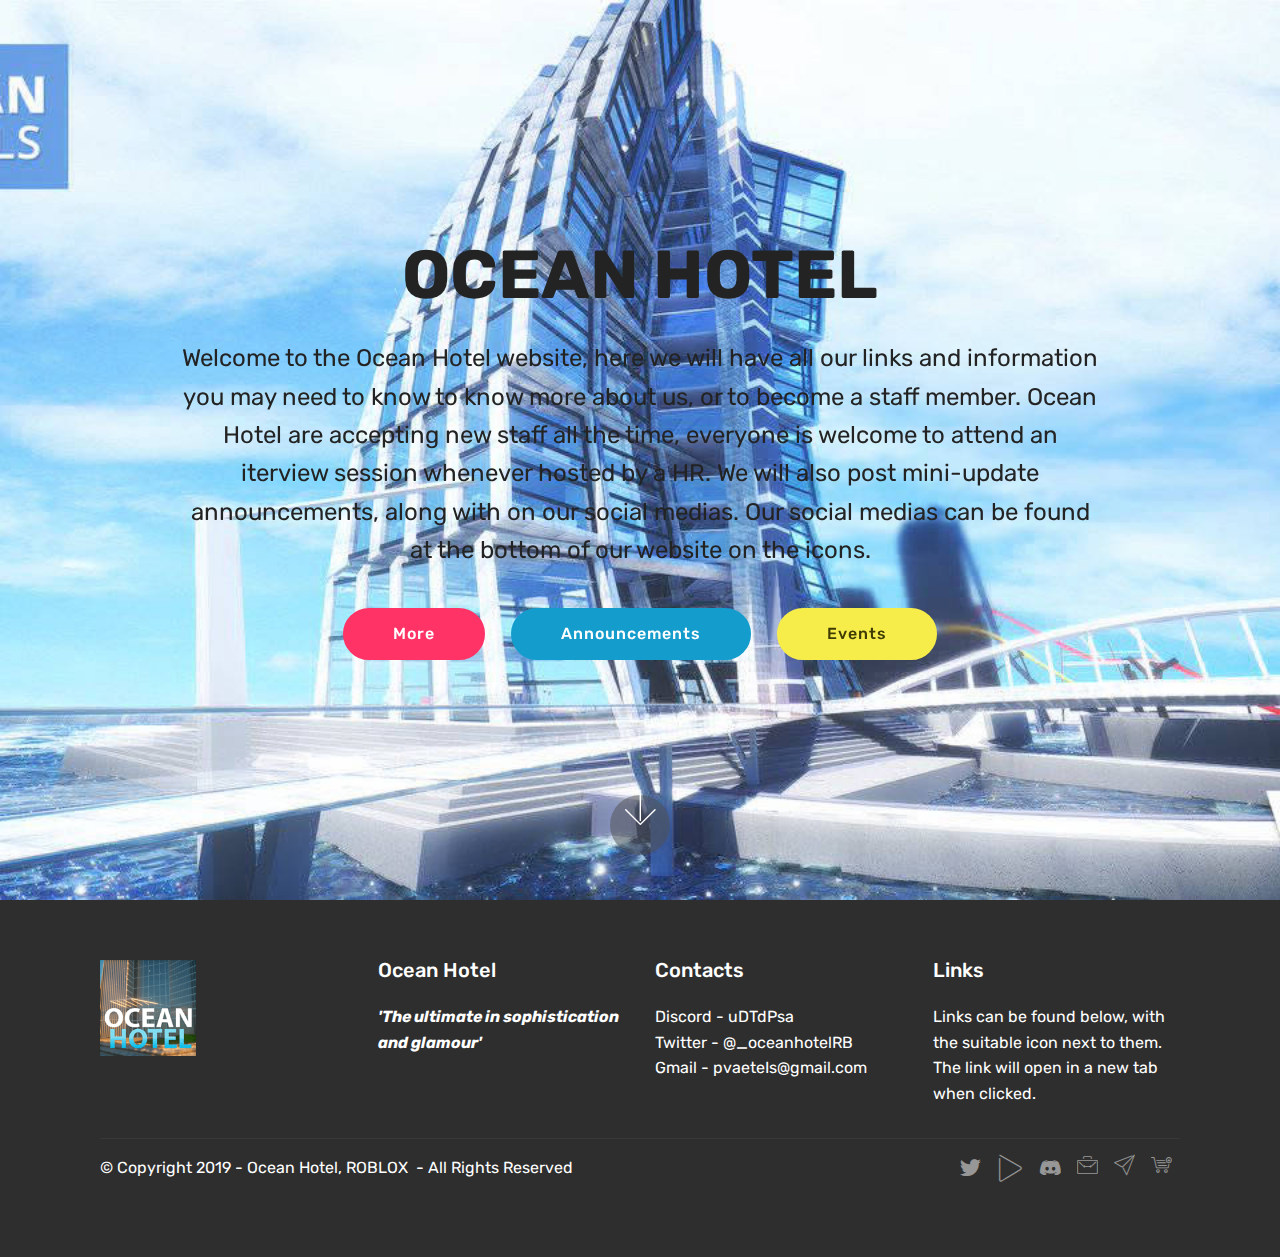
<file: index.html>
<!DOCTYPE html>
<html >
<head>
  <!-- Site made with Mobirise Website Builder v4.9.3, https://mobirise.com -->
  <meta charset="UTF-8">
  <meta http-equiv="X-UA-Compatible" content="IE=edge">
  <meta name="generator" content="Mobirise v4.9.3, mobirise.com">
  <meta name="viewport" content="width=device-width, initial-scale=1, minimum-scale=1">
  <link rel="shortcut icon" href="assets/images/logo4.png" type="image/x-icon">
  <meta name="description" content="">
  <title>Home</title>
  <link rel="stylesheet" href="assets/web/assets/mobirise-icons/mobirise-icons.css">
  <link rel="stylesheet" href="assets/tether/tether.min.css">
  <link rel="stylesheet" href="assets/bootstrap/css/bootstrap.min.css">
  <link rel="stylesheet" href="assets/bootstrap/css/bootstrap-grid.min.css">
  <link rel="stylesheet" href="assets/bootstrap/css/bootstrap-reboot.min.css">
  <link rel="stylesheet" href="assets/socicon/css/styles.css">
  <link rel="stylesheet" href="assets/theme/css/style.css">
  <link rel="stylesheet" href="assets/mobirise/css/mbr-additional.css" type="text/css">
  
  
  
</head>
<body>
  <section class="cid-qTkA127IK8 mbr-fullscreen mbr-parallax-background" id="header2-1">

    

    

    <div class="container align-center">
        <div class="row justify-content-md-center">
            <div class="mbr-white col-md-10">
                <h1 class="mbr-section-title mbr-bold pb-3 mbr-fonts-style display-1">
                    OCEAN HOTEL</h1>
                
                <p class="mbr-text pb-3 mbr-fonts-style display-5">
                    Welcome to the Ocean Hotel website, here we will have all our links and information you may need to know to know more about us, or to become a staff member. Ocean Hotel are accepting new staff all the time, everyone is welcome to attend an iterview session whenever hosted by a HR. We will also post mini-update announcements, along with on our social medias. Our social medias can be found at the bottom of our website on the icons.</p>
                <div class="mbr-section-btn"><a class="btn btn-md btn-secondary display-4" href="#bottom">More</a>
                    <a class="btn btn-md btn-primary display-4" href="https://oceanhotel.github.io/oceanhotelrblx/announcements.html">Announcements</a> <a class="btn btn-md btn-success display-4" href="https://oceanhotel.github.io/oceanhotelrblx/announcements.html">Events</a></div>
            </div>
        </div>
    </div>
    <div class="mbr-arrow hidden-sm-down" aria-hidden="true">
        <a href="#next">
            <i class="mbri-down mbr-iconfont"></i>
        </a>
    </div>
</section>

<section class="engine"><a href="https://mobirise.info/t">free amp template</a></section><section class="cid-qTkAaeaxX5" id="footer1-2">

    

    

    <div class="container">
        <div class="media-container-row content text-white">
            <div class="col-12 col-md-3">
                <div class="media-wrap">
                    <a href="https://www.roblox.com/groups/3980686/Ocean-Hotels#!/about" target="_blank">
                        <img src="assets/images/ocean-150x150.png" alt="Mobirise" title="">
                    </a>
                </div>
            </div>
            <div class="col-12 col-md-3 mbr-fonts-style display-7">
                <h5 class="pb-3">
                    Ocean Hotel</h5>
                <p class="mbr-text"><em><strong>'The ultimate in sophistication and glamour'</strong></em></p>
            </div>
            <div class="col-12 col-md-3 mbr-fonts-style display-7">
                <h5 class="pb-3">
                    Contacts
                </h5>
                <p class="mbr-text">Discord - uDTdPsa<br>Twitter - @_oceanhotelRB<br>Gmail - pvaeteIs@gmail.com</p>
            </div>
            <div class="col-12 col-md-3 mbr-fonts-style display-7">
                <h5 class="pb-3">
                    Links
                </h5>
                <p class="mbr-text">Links can be found below, with the suitable icon next to them. The link will open in a new tab when clicked.</p>
            </div>
        </div>
        <div class="footer-lower">
            <div class="media-container-row">
                <div class="col-sm-12">
                    <hr>
                </div>
            </div>
            <div class="media-container-row mbr-white">
                <div class="col-sm-6 copyright">
                    <p class="mbr-text mbr-fonts-style display-7">
                        © Copyright 2019 - Ocean Hotel, ROBLOX &nbsp;- All Rights Reserved
                    </p>
                </div>
                <div class="col-md-6">
                    <div class="social-list align-right">
                        <div class="soc-item">
                            <a href="https://twitter.com/mobirise" target="_blank">
                                <span class="socicon-twitter socicon mbr-iconfont mbr-iconfont-social"></span>
                            </a>
                        </div>
                        <div class="soc-item">
                            <a href="https://www.roblox.com/games/1573289675/Ocean-Hotel" target="_blank">
                                <span class="mbr-iconfont mbr-iconfont-social mbri-play" style="font-size: 27px;"></span>
                            </a>
                        </div>
                        <div class="soc-item">
                            <a href="https://discordapp.com/invite/uDTdPsa" target="_blank">
                                <span class="mbr-iconfont mbr-iconfont-social socicon-discord socicon"></span>
                            </a>
                        </div>
                        <div class="soc-item">
                            
                                <a href="https://www.roblox.com/games/1758242750/Interview-Center" target="_blank"><span class="mbr-iconfont mbr-iconfont-social mbri-briefcase"></span></a>
                            
                        </div>
                        <div class="soc-item">
                            <a href="https://hastebin.com/itusuzifis.coffeescript" target="_blank">
                                <span class="mbr-iconfont mbr-iconfont-social mbri-paper-plane"></span>
                            </a>
                        </div>
                        <div class="soc-item">
                            <a href="https://www.roblox.com/groups/3980686/Ocean-Hotels#!/store" target="_blank">
                                <span class="mbr-iconfont mbr-iconfont-social mbri-cart-add"></span>
                            </a>
                        </div>
                    </div>
                </div>
            </div>
        </div>
    </div>
</section>


  <script src="assets/web/assets/jquery/jquery.min.js"></script>
  <script src="assets/popper/popper.min.js"></script>
  <script src="assets/tether/tether.min.js"></script>
  <script src="assets/bootstrap/js/bootstrap.min.js"></script>
  <script src="assets/smoothscroll/smooth-scroll.js"></script>
  <script src="assets/parallax/jarallax.min.js"></script>
  <script src="assets/theme/js/script.js"></script>
  
  
</body>
</html>
</file>
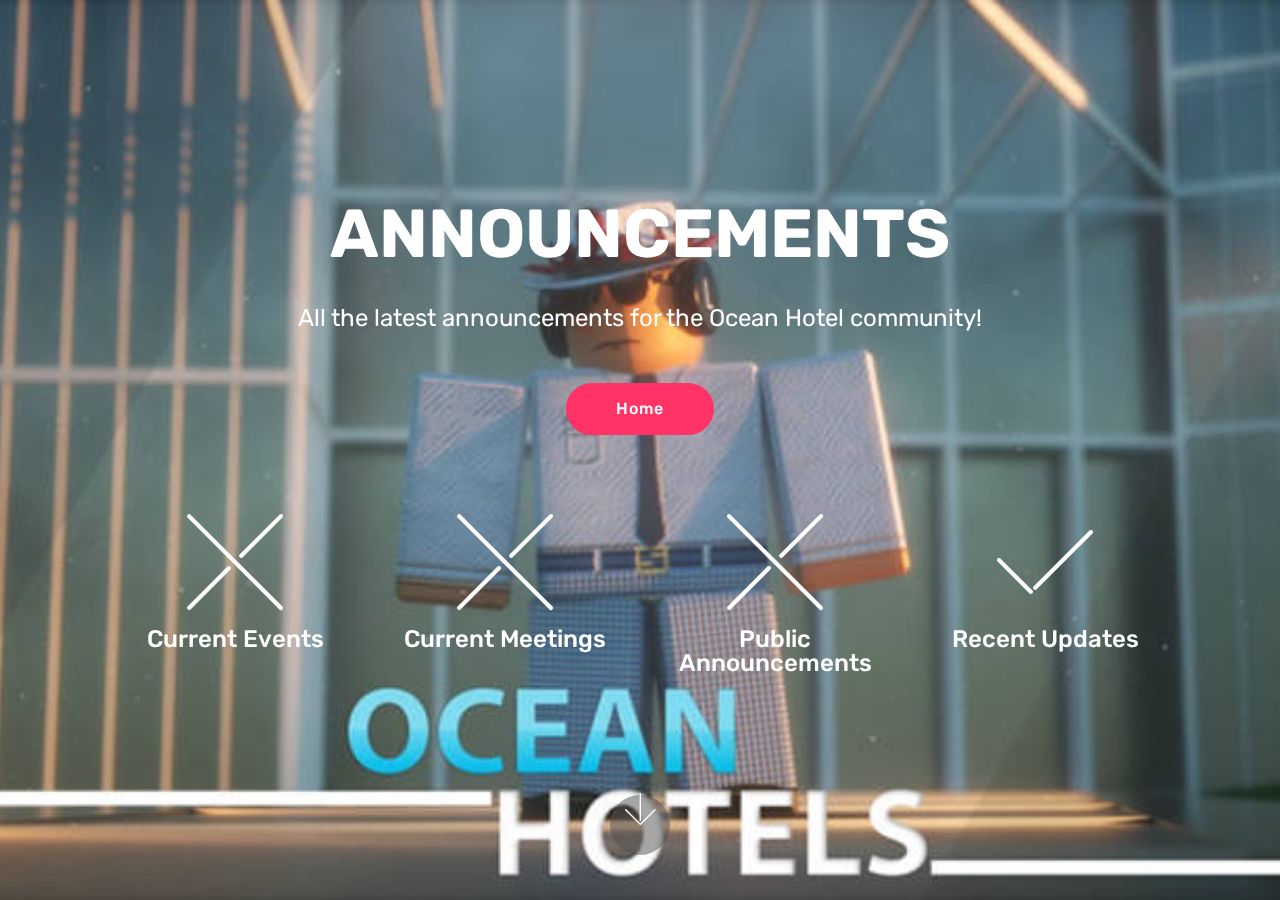
<file: announcements.html>
<!DOCTYPE html>
<html >
<head>
  <!-- Site made with Mobirise Website Builder v4.9.3, https://mobirise.com -->
  <meta charset="UTF-8">
  <meta http-equiv="X-UA-Compatible" content="IE=edge">
  <meta name="generator" content="Mobirise v4.9.3, mobirise.com">
  <meta name="viewport" content="width=device-width, initial-scale=1, minimum-scale=1">
  <link rel="shortcut icon" href="assets/images/logo4.png" type="image/x-icon">
  <meta name="description" content="Up-to-date">
  <title>Announcements</title>
  <link rel="stylesheet" href="assets/web/assets/mobirise-icons/mobirise-icons.css">
  <link rel="stylesheet" href="assets/tether/tether.min.css">
  <link rel="stylesheet" href="assets/bootstrap/css/bootstrap.min.css">
  <link rel="stylesheet" href="assets/bootstrap/css/bootstrap-grid.min.css">
  <link rel="stylesheet" href="assets/bootstrap/css/bootstrap-reboot.min.css">
  <link rel="stylesheet" href="assets/theme/css/style.css">
  <link rel="stylesheet" href="assets/mobirise/css/mbr-additional.css" type="text/css">
  
  
  
</head>
<body>
  <section class="header12 cid-riBXsZsXpQ mbr-fullscreen mbr-parallax-background" id="header12-3">

    

    <div class="mbr-overlay" style="opacity: 0; background-color: rgb(35, 35, 35);">
    </div>

    <div class="container  ">
            <div class="media-container">
                <div class="col-md-12 align-center">
                    <h1 class="mbr-section-title pb-3 mbr-white mbr-bold mbr-fonts-style display-1">
                        ANNOUNCEMENTS</h1>
                    <p class="mbr-text pb-3 mbr-white mbr-fonts-style display-5">
                        All the latest announcements for the Ocean Hotel community!</p>
                    <div class="mbr-section-btn align-center py-2"><a class="btn btn-md btn-secondary display-4" href="index.html">Home</a></div>

                    <div class="icons-media-container mbr-white">
                        <div class="card col-12 col-md-6 col-lg-3">
                            <div class="icon-block">
                            <a href="https://twitter.com/_oceanhotelrb">
                                <span class="mbr-iconfont mbri-close"></span>
                            </a>
                            </div>
                            <h5 class="mbr-fonts-style display-5">
                                Current Events</h5>
                        </div>

                        <div class="card col-12 col-md-6 col-lg-3">
                            <div class="icon-block">
                                <a href="https://twitter.com/_oceanhotelrb">
                                    <span class="mbr-iconfont mbri-close"></span>
                                </a>
                            </div>
                            <h5 class="mbr-fonts-style display-5">
                                Current Meetings</h5>
                        </div>

                        <div class="card col-12 col-md-6 col-lg-3">
                            <div class="icon-block">
                                <a href="https://twitter.com/_oceanhotelrb">
                                    <span class="mbr-iconfont mbri-close"></span>
                                </a>
                            </div>
                            <h5 class="mbr-fonts-style display-5">
                                Public Announcements</h5>
                        </div>

                        <div class="card col-12 col-md-6 col-lg-3">
                            <div class="icon-block">
                                <a href="https://twitter.com/415codite/status/1079870474312548352">
                                    <span class="mbr-iconfont mbri-success"></span>
                                </a>
                            </div>
                            <h5 class="mbr-fonts-style display-5">Recent Updates</h5>
                        </div>
                    </div>
                </div>
            </div>
    </div>

    <div class="mbr-arrow hidden-sm-down" aria-hidden="true">
        <a href="#next">
            <i class="mbri-down mbr-iconfont"></i>
        </a>
    </div>
</section>


  <section class="engine"><a href="https://mobirise.info/e">how to make your own site for free</a></section><script src="assets/web/assets/jquery/jquery.min.js"></script>
  <script src="assets/popper/popper.min.js"></script>
  <script src="assets/tether/tether.min.js"></script>
  <script src="assets/bootstrap/js/bootstrap.min.js"></script>
  <script src="assets/smoothscroll/smooth-scroll.js"></script>
  <script src="assets/vimeoplayer/jquery.mb.vimeo_player.js"></script>
  <script src="assets/parallax/jarallax.min.js"></script>
  <script src="assets/theme/js/script.js"></script>
  
  
</body>
</html>
</file>
<file: assets/web/assets/mobirise-icons/mobirise-icons.css>
@font-face {
  font-family: 'MobiriseIcons';
  src:  url('mobirise-icons.eot?spat4u');
  src:  url('mobirise-icons.eot?spat4u#iefix') format('embedded-opentype'),
    url('mobirise-icons.ttf?spat4u') format('truetype'),
    url('mobirise-icons.woff?spat4u') format('woff'),
    url('mobirise-icons.svg?spat4u#MobiriseIcons') format('svg');
  font-weight: normal;
  font-style: normal;
}

[class^="mbri-"], [class*=" mbri-"] {
  /* use !important to prevent issues with browser extensions that change fonts */
  font-family: MobiriseIcons !important;
  speak: none;
  font-style: normal;
  font-weight: normal;
  font-variant: normal;
  text-transform: none;
  line-height: 1;

  /* Better Font Rendering =========== */
  -webkit-font-smoothing: antialiased;
  -moz-osx-font-smoothing: grayscale;
}

.mbri-add-submenu:before {
  content: "\e900";
}
.mbri-alert:before {
  content: "\e901";
}
.mbri-align-center:before {
  content: "\e902";
}
.mbri-align-justify:before {
  content: "\e903";
}
.mbri-align-left:before {
  content: "\e904";
}
.mbri-align-right:before {
  content: "\e905";
}
.mbri-android:before {
  content: "\e906";
}
.mbri-apple:before {
  content: "\e907";
}
.mbri-arrow-down:before {
  content: "\e908";
}
.mbri-arrow-next:before {
  content: "\e909";
}
.mbri-arrow-prev:before {
  content: "\e90a";
}
.mbri-arrow-up:before {
  content: "\e90b";
}
.mbri-bold:before {
  content: "\e90c";
}
.mbri-bookmark:before {
  content: "\e90d";
}
.mbri-bootstrap:before {
  content: "\e90e";
}
.mbri-briefcase:before {
  content: "\e90f";
}
.mbri-browse:before {
  content: "\e910";
}
.mbri-bulleted-list:before {
  content: "\e911";
}
.mbri-calendar:before {
  content: "\e912";
}
.mbri-camera:before {
  content: "\e913";
}
.mbri-cart-add:before {
  content: "\e914";
}
.mbri-cart-full:before {
  content: "\e915";
}
.mbri-cash:before {
  content: "\e916";
}
.mbri-change-style:before {
  content: "\e917";
}
.mbri-chat:before {
  content: "\e918";
}
.mbri-clock:before {
  content: "\e919";
}
.mbri-close:before {
  content: "\e91a";
}
.mbri-cloud:before {
  content: "\e91b";
}
.mbri-code:before {
  content: "\e91c";
}
.mbri-contact-form:before {
  content: "\e91d";
}
.mbri-credit-card:before {
  content: "\e91e";
}
.mbri-cursor-click:before {
  content: "\e91f";
}
.mbri-cust-feedback:before {
  content: "\e920";
}
.mbri-database:before {
  content: "\e921";
}
.mbri-delivery:before {
  content: "\e922";
}
.mbri-desktop:before {
  content: "\e923";
}
.mbri-devices:before {
  content: "\e924";
}
.mbri-down:before {
  content: "\e925";
}
.mbri-download:before {
  content: "\e989";
}
.mbri-drag-n-drop:before {
  content: "\e927";
}
.mbri-drag-n-drop2:before {
  content: "\e928";
}
.mbri-edit:before {
  content: "\e929";
}
.mbri-edit2:before {
  content: "\e92a";
}
.mbri-error:before {
  content: "\e92b";
}
.mbri-extension:before {
  content: "\e92c";
}
.mbri-features:before {
  content: "\e92d";
}
.mbri-file:before {
  content: "\e92e";
}
.mbri-flag:before {
  content: "\e92f";
}
.mbri-folder:before {
  content: "\e930";
}
.mbri-gift:before {
  content: "\e931";
}
.mbri-github:before {
  content: "\e932";
}
.mbri-globe:before {
  content: "\e933";
}
.mbri-globe-2:before {
  content: "\e934";
}
.mbri-growing-chart:before {
  content: "\e935";
}
.mbri-hearth:before {
  content: "\e936";
}
.mbri-help:before {
  content: "\e937";
}
.mbri-home:before {
  content: "\e938";
}
.mbri-hot-cup:before {
  content: "\e939";
}
.mbri-idea:before {
  content: "\e93a";
}
.mbri-image-gallery:before {
  content: "\e93b";
}
.mbri-image-slider:before {
  content: "\e93c";
}
.mbri-info:before {
  content: "\e93d";
}
.mbri-italic:before {
  content: "\e93e";
}
.mbri-key:before {
  content: "\e93f";
}
.mbri-laptop:before {
  content: "\e940";
}
.mbri-layers:before {
  content: "\e941";
}
.mbri-left-right:before {
  content: "\e942";
}
.mbri-left:before {
  content: "\e943";
}
.mbri-letter:before {
  content: "\e944";
}
.mbri-like:before {
  content: "\e945";
}
.mbri-link:before {
  content: "\e946";
}
.mbri-lock:before {
  content: "\e947";
}
.mbri-login:before {
  content: "\e948";
}
.mbri-logout:before {
  content: "\e949";
}
.mbri-magic-stick:before {
  content: "\e94a";
}
.mbri-map-pin:before {
  content: "\e94b";
}
.mbri-menu:before {
  content: "\e94c";
}
.mbri-mobile:before {
  content: "\e94d";
}
.mbri-mobile2:before {
  content: "\e94e";
}
.mbri-mobirise:before {
  content: "\e94f";
}
.mbri-more-horizontal:before {
  content: "\e950";
}
.mbri-more-vertical:before {
  content: "\e951";
}
.mbri-music:before {
  content: "\e952";
}
.mbri-new-file:before {
  content: "\e953";
}
.mbri-numbered-list:before {
  content: "\e954";
}
.mbri-opened-folder:before {
  content: "\e955";
}
.mbri-pages:before {
  content: "\e956";
}
.mbri-paper-plane:before {
  content: "\e957";
}
.mbri-paperclip:before {
  content: "\e958";
}
.mbri-photo:before {
  content: "\e959";
}
.mbri-photos:before {
  content: "\e95a";
}
.mbri-pin:before {
  content: "\e95b";
}
.mbri-play:before {
  content: "\e95c";
}
.mbri-plus:before {
  content: "\e95d";
}
.mbri-preview:before {
  content: "\e95e";
}
.mbri-print:before {
  content: "\e95f";
}
.mbri-protect:before {
  content: "\e960";
}
.mbri-question:before {
  content: "\e961";
}
.mbri-quote-left:before {
  content: "\e962";
}
.mbri-quote-right:before {
  content: "\e963";
}
.mbri-refresh:before {
  content: "\e964";
}
.mbri-responsive:before {
  content: "\e965";
}
.mbri-right:before {
  content: "\e966";
}
.mbri-rocket:before {
  content: "\e967";
}
.mbri-sad-face:before {
  content: "\e968";
}
.mbri-sale:before {
  content: "\e969";
}
.mbri-save:before {
  content: "\e96a";
}
.mbri-search:before {
  content: "\e96b";
}
.mbri-setting:before {
  content: "\e96c";
}
.mbri-setting2:before {
  content: "\e96d";
}
.mbri-setting3:before {
  content: "\e96e";
}
.mbri-share:before {
  content: "\e96f";
}
.mbri-shopping-bag:before {
  content: "\e970";
}
.mbri-shopping-basket:before {
  content: "\e971";
}
.mbri-shopping-cart:before {
  content: "\e972";
}
.mbri-sites:before {
  content: "\e973";
}
.mbri-smile-face:before {
  content: "\e974";
}
.mbri-speed:before {
  content: "\e975";
}
.mbri-star:before {
  content: "\e976";
}
.mbri-success:before {
  content: "\e977";
}
.mbri-sun:before {
  content: "\e978";
}
.mbri-sun2:before {
  content: "\e979";
}
.mbri-tablet:before {
  content: "\e97a";
}
.mbri-tablet-vertical:before {
  content: "\e97b";
}
.mbri-target:before {
  content: "\e97c";
}
.mbri-timer:before {
  content: "\e97d";
}
.mbri-to-ftp:before {
  content: "\e97e";
}
.mbri-to-local-drive:before {
  content: "\e97f";
}
.mbri-touch-swipe:before {
  content: "\e980";
}
.mbri-touch:before {
  content: "\e981";
}
.mbri-trash:before {
  content: "\e982";
}
.mbri-underline:before {
  content: "\e983";
}
.mbri-unlink:before {
  content: "\e984";
}
.mbri-unlock:before {
  content: "\e985";
}
.mbri-up-down:before {
  content: "\e986";
}
.mbri-up:before {
  content: "\e987";
}
.mbri-update:before {
  content: "\e988";
}
.mbri-upload:before {
 content: "\e926"; 
}
.mbri-user:before {
  content: "\e98a";
}
.mbri-user2:before {
  content: "\e98b";
}
.mbri-users:before {
  content: "\e98c";
}
.mbri-video:before {
  content: "\e98d";
}
.mbri-video-play:before {
  content: "\e98e";
}
.mbri-watch:before {
  content: "\e98f";
}
.mbri-website-theme:before {
  content: "\e990";
}
.mbri-wifi:before {
  content: "\e991";
}
.mbri-windows:before {
  content: "\e992";
}
.mbri-zoom-out:before {
  content: "\e993";
}
.mbri-redo:before {
  content: "\e994";
}
.mbri-undo:before {
  content: "\e995";
}
</file>
<file: assets/socicon/css/styles.css>
@charset "UTF-8";

@font-face {
  font-family: "socicon";
  src:url("../fonts/socicon.eot");
  src:url("../fonts/socicon.eot?#iefix") format("embedded-opentype"),
    url("../fonts/socicon.woff") format("woff"),
    url("../fonts/socicon.ttf") format("truetype"),
    url("../fonts/socicon.svg#socicon") format("svg");
  font-weight: normal;
  font-style: normal;

}

[data-icon]:before {
  font-family: "socicon" !important;
  content: attr(data-icon);
  font-style: normal !important;
  font-weight: normal !important;
  font-variant: normal !important;
  text-transform: none !important;
  speak: none;
  line-height: 1;
  -webkit-font-smoothing: antialiased;
  -moz-osx-font-smoothing: grayscale;
}

[class^="socicon-"]:before,
[class*=" socicon-"]:before {
  font-family: "socicon" !important;
  font-style: normal !important;
  font-weight: normal !important;
  font-variant: normal !important;
  text-transform: none !important;
  speak: none;
  line-height: 1;
  -webkit-font-smoothing: antialiased;
  -moz-osx-font-smoothing: grayscale;
}

.socicon-modelmayhem:before {
  content: "\e000";
}
.socicon-mixcloud:before {
  content: "\e001";
}
.socicon-drupal:before {
  content: "\e002";
}
.socicon-swarm:before {
  content: "\e003";
}
.socicon-istock:before {
  content: "\e004";
}
.socicon-yammer:before {
  content: "\e005";
}
.socicon-ello:before {
  content: "\e006";
}
.socicon-stackoverflow:before {
  content: "\e007";
}
.socicon-persona:before {
  content: "\e008";
}
.socicon-triplej:before {
  content: "\e009";
}
.socicon-houzz:before {
  content: "\e00a";
}
.socicon-rss:before {
  content: "\e00b";
}
.socicon-paypal:before {
  content: "\e00c";
}
.socicon-odnoklassniki:before {
  content: "\e00d";
}
.socicon-airbnb:before {
  content: "\e00e";
}
.socicon-periscope:before {
  content: "\e00f";
}
.socicon-outlook:before {
  content: "\e010";
}
.socicon-coderwall:before {
  content: "\e011";
}
.socicon-tripadvisor:before {
  content: "\e012";
}
.socicon-appnet:before {
  content: "\e013";
}
.socicon-goodreads:before {
  content: "\e014";
}
.socicon-tripit:before {
  content: "\e015";
}
.socicon-lanyrd:before {
  content: "\e016";
}
.socicon-slideshare:before {
  content: "\e017";
}
.socicon-buffer:before {
  content: "\e018";
}
.socicon-disqus:before {
  content: "\e019";
}
.socicon-vkontakte:before {
  content: "\e01a";
}
.socicon-whatsapp:before {
  content: "\e01b";
}
.socicon-patreon:before {
  content: "\e01c";
}
.socicon-storehouse:before {
  content: "\e01d";
}
.socicon-pocket:before {
  content: "\e01e";
}
.socicon-mail:before {
  content: "\e01f";
}
.socicon-blogger:before {
  content: "\e020";
}
.socicon-technorati:before {
  content: "\e021";
}
.socicon-reddit:before {
  content: "\e022";
}
.socicon-dribbble:before {
  content: "\e023";
}
.socicon-stumbleupon:before {
  content: "\e024";
}
.socicon-digg:before {
  content: "\e025";
}
.socicon-envato:before {
  content: "\e026";
}
.socicon-behance:before {
  content: "\e027";
}
.socicon-delicious:before {
  content: "\e028";
}
.socicon-deviantart:before {
  content: "\e029";
}
.socicon-forrst:before {
  content: "\e02a";
}
.socicon-play:before {
  content: "\e02b";
}
.socicon-zerply:before {
  content: "\e02c";
}
.socicon-wikipedia:before {
  content: "\e02d";
}
.socicon-apple:before {
  content: "\e02e";
}
.socicon-flattr:before {
  content: "\e02f";
}
.socicon-github:before {
  content: "\e030";
}
.socicon-renren:before {
  content: "\e031";
}
.socicon-friendfeed:before {
  content: "\e032";
}
.socicon-newsvine:before {
  content: "\e033";
}
.socicon-identica:before {
  content: "\e034";
}
.socicon-bebo:before {
  content: "\e035";
}
.socicon-zynga:before {
  content: "\e036";
}
.socicon-steam:before {
  content: "\e037";
}
.socicon-xbox:before {
  content: "\e038";
}
.socicon-windows:before {
  content: "\e039";
}
.socicon-qq:before {
  content: "\e03a";
}
.socicon-douban:before {
  content: "\e03b";
}
.socicon-meetup:before {
  content: "\e03c";
}
.socicon-playstation:before {
  content: "\e03d";
}
.socicon-android:before {
  content: "\e03e";
}
.socicon-snapchat:before {
  content: "\e03f";
}
.socicon-twitter:before {
  content: "\e040";
}
.socicon-facebook:before {
  content: "\e041";
}
.socicon-googleplus:before {
  content: "\e042";
}
.socicon-pinterest:before {
  content: "\e043";
}
.socicon-foursquare:before {
  content: "\e044";
}
.socicon-yahoo:before {
  content: "\e045";
}
.socicon-skype:before {
  content: "\e046";
}
.socicon-yelp:before {
  content: "\e047";
}
.socicon-feedburner:before {
  content: "\e048";
}
.socicon-linkedin:before {
  content: "\e049";
}
.socicon-viadeo:before {
  content: "\e04a";
}
.socicon-xing:before {
  content: "\e04b";
}
.socicon-myspace:before {
  content: "\e04c";
}
.socicon-soundcloud:before {
  content: "\e04d";
}
.socicon-spotify:before {
  content: "\e04e";
}
.socicon-grooveshark:before {
  content: "\e04f";
}
.socicon-lastfm:before {
  content: "\e050";
}
.socicon-youtube:before {
  content: "\e051";
}
.socicon-vimeo:before {
  content: "\e052";
}
.socicon-dailymotion:before {
  content: "\e053";
}
.socicon-vine:before {
  content: "\e054";
}
.socicon-flickr:before {
  content: "\e055";
}
.socicon-500px:before {
  content: "\e056";
}
.socicon-wordpress:before {
  content: "\e058";
}
.socicon-tumblr:before {
  content: "\e059";
}
.socicon-twitch:before {
  content: "\e05a";
}
.socicon-8tracks:before {
  content: "\e05b";
}
.socicon-amazon:before {
  content: "\e05c";
}
.socicon-icq:before {
  content: "\e05d";
}
.socicon-smugmug:before {
  content: "\e05e";
}
.socicon-ravelry:before {
  content: "\e05f";
}
.socicon-weibo:before {
  content: "\e060";
}
.socicon-baidu:before {
  content: "\e061";
}
.socicon-angellist:before {
  content: "\e062";
}
.socicon-ebay:before {
  content: "\e063";
}
.socicon-imdb:before {
  content: "\e064";
}
.socicon-stayfriends:before {
  content: "\e065";
}
.socicon-residentadvisor:before {
  content: "\e066";
}
.socicon-google:before {
  content: "\e067";
}
.socicon-yandex:before {
  content: "\e068";
}
.socicon-sharethis:before {
  content: "\e069";
}
.socicon-bandcamp:before {
  content: "\e06a";
}
.socicon-itunes:before {
  content: "\e06b";
}
.socicon-deezer:before {
  content: "\e06c";
}
.socicon-telegram:before {
  content: "\e06e";
}
.socicon-openid:before {
  content: "\e06f";
}
.socicon-amplement:before {
  content: "\e070";
}
.socicon-viber:before {
  content: "\e071";
}
.socicon-zomato:before {
  content: "\e072";
}
.socicon-draugiem:before {
  content: "\e074";
}
.socicon-endomodo:before {
  content: "\e075";
}
.socicon-filmweb:before {
  content: "\e076";
}
.socicon-stackexchange:before {
  content: "\e077";
}
.socicon-wykop:before {
  content: "\e078";
}
.socicon-teamspeak:before {
  content: "\e079";
}
.socicon-teamviewer:before {
  content: "\e07a";
}
.socicon-ventrilo:before {
  content: "\e07b";
}
.socicon-younow:before {
  content: "\e07c";
}
.socicon-raidcall:before {
  content: "\e07d";
}
.socicon-mumble:before {
  content: "\e07e";
}
.socicon-medium:before {
  content: "\e06d";
}
.socicon-bebee:before {
  content: "\e07f";
}
.socicon-hitbox:before {
  content: "\e080";
}
.socicon-reverbnation:before {
  content: "\e081";
}
.socicon-formulr:before {
  content: "\e082";
}
.socicon-instagram:before {
  content: "\e057";
}
.socicon-battlenet:before {
  content: "\e083";
}
.socicon-chrome:before {
  content: "\e084";
}
.socicon-discord:before {
  content: "\e086";
}
.socicon-issuu:before {
  content: "\e087";
}
.socicon-macos:before {
  content: "\e088";
}
.socicon-firefox:before {
  content: "\e089";
}
.socicon-opera:before {
  content: "\e08d";
}
.socicon-keybase:before {
  content: "\e090";
}
.socicon-alliance:before {
  content: "\e091";
}
.socicon-livejournal:before {
  content: "\e092";
}
.socicon-googlephotos:before {
  content: "\e093";
}
.socicon-horde:before {
  content: "\e094";
}
.socicon-etsy:before {
  content: "\e095";
}
.socicon-zapier:before {
  content: "\e096";
}
.socicon-google-scholar:before {
  content: "\e097";
}
.socicon-researchgate:before {
  content: "\e098";
}
.socicon-wechat:before {
  content: "\e099";
}
.socicon-strava:before {
  content: "\e09a";
}
.socicon-line:before {
  content: "\e09b";
}
.socicon-lyft:before {
  content: "\e09c";
}
.socicon-uber:before {
  content: "\e09d";
}
.socicon-songkick:before {
  content: "\e09e";
}
.socicon-viewbug:before {
  content: "\e09f";
}
.socicon-googlegroups:before {
  content: "\e0a0";
}
.socicon-quora:before {
  content: "\e073";
}
.socicon-diablo:before {
  content: "\e085";
}
.socicon-blizzard:before {
  content: "\e0a1";
}
.socicon-hearthstone:before {
  content: "\e08b";
}
.socicon-heroes:before {
  content: "\e08a";
}
.socicon-overwatch:before {
  content: "\e08c";
}
.socicon-warcraft:before {
  content: "\e08e";
}
.socicon-starcraft:before {
  content: "\e08f";
}
.socicon-beam:before {
  content: "\e0a2";
}
.socicon-curse:before {
  content: "\e0a3";
}
.socicon-player:before {
  content: "\e0a4";
}
.socicon-streamjar:before {
  content: "\e0a5";
}
.socicon-nintendo:before {
  content: "\e0a6";
}
.socicon-hellocoton:before {
  content: "\e0a7";
}
</file>
<file: assets/theme/css/style.css>
/*!
 * Mobirise v4 theme (https://mobirise.com/)
 * Copyright 2017 Mobirise
 */
section {
  background-color: #eeeeee; }

section,
.container,
.container-fluid {
  position: relative;
  word-wrap: break-word; }

a.mbr-iconfont:hover {
  text-decoration: none; }

.article .lead p, .article .lead ul, .article .lead ol, .article .lead pre, .article .lead blockquote {
  margin-bottom: 0; }

a {
  font-style: normal;
  font-weight: 400;
  cursor: pointer; }
  a, a:hover {
    text-decoration: none; }

figure {
  margin-bottom: 0; }

body {
  color: #232323; }

h1, h2, h3, h4, h5, h6,
.h1, .h2, .h3, .h4, .h5, .h6,
.display-1, .display-2, .display-3, .display-4 {
  line-height: 1;
  word-break: break-word;
  word-wrap: break-word; }

b, strong {
  font-weight: bold; }

blockquote {
  padding: 10px 0 10px 20px;
  position: relative;
  border-left: 2px solid;
  border-color: #ff3366; }

input:-webkit-autofill, input:-webkit-autofill:hover, input:-webkit-autofill:focus, input:-webkit-autofill:active {
  transition-delay: 9999s;
  transition-property: background-color, color; }

textarea[type="hidden"] {
  display: none; }

body {
  position: relative; }

section {
  background-position: 50% 50%;
  background-repeat: no-repeat;
  background-size: cover; }
  section .mbr-background-video,
  section .mbr-background-video-preview {
    position: absolute;
    bottom: 0;
    left: 0;
    right: 0;
    top: 0; }

.hidden {
  visibility: hidden; }

.mbr-z-index20 {
  z-index: 20; }

/*! Base colors */
.mbr-white {
  color: #ffffff; }

.mbr-black {
  color: #000000; }

.mbr-bg-white {
  background-color: #ffffff; }

.mbr-bg-black {
  background-color: #000000; }

/*! Text-aligns */
.align-left {
  text-align: left; }

.align-center {
  text-align: center; }

.align-right {
  text-align: right; }

@media (max-width: 767px) {
  .align-left, .align-center, .align-right, .mbr-section-btn, .mbr-section-title {
    text-align: center; } }
/*! Font-weight  */
.mbr-light {
  font-weight: 300; }

.mbr-regular {
  font-weight: 400; }

.mbr-semibold {
  font-weight: 500; }

.mbr-bold {
  font-weight: 700; }

/*! Media  */
.media-size-item {
  -webkit-flex: 1 1 auto;
  -moz-flex: 1 1 auto;
  -ms-flex: 1 1 auto;
  -o-flex: 1 1 auto;
  flex: 1 1 auto; }

.media-content {
  -webkit-flex-basis: 100%;
  flex-basis: 100%; }

.media-container-row {
  display: -ms-flexbox;
  display: -webkit-flex;
  display: flex;
  -webkit-flex-direction: row;
  -ms-flex-direction: row;
  flex-direction: row;
  -webkit-flex-wrap: wrap;
  -ms-flex-wrap: wrap;
  flex-wrap: wrap;
  -webkit-justify-content: center;
  -ms-flex-pack: center;
  justify-content: center;
  -webkit-align-content: center;
  -ms-flex-line-pack: center;
  align-content: center;
  -webkit-align-items: start;
  -ms-flex-align: start;
  align-items: start; }
  .media-container-row .media-size-item {
    width: 400px; }

.media-container-column {
  display: -ms-flexbox;
  display: -webkit-flex;
  display: flex;
  -webkit-flex-direction: column;
  -ms-flex-direction: column;
  flex-direction: column;
  -webkit-flex-wrap: wrap;
  -ms-flex-wrap: wrap;
  flex-wrap: wrap;
  -webkit-justify-content: center;
  -ms-flex-pack: center;
  justify-content: center;
  -webkit-align-content: center;
  -ms-flex-line-pack: center;
  align-content: center;
  -webkit-align-items: stretch;
  -ms-flex-align: stretch;
  align-items: stretch; }
  .media-container-column > * {
    width: 100%; }

@media (min-width: 992px) {
  .media-container-row {
    -webkit-flex-wrap: nowrap;
    -ms-flex-wrap: nowrap;
    flex-wrap: nowrap; } }
figure {
  overflow: hidden; }

figure[mbr-media-size] {
  transition: width 0.1s; }

.mbr-figure img, .mbr-figure iframe {
  display: block;
  width: 100%; }

.card {
  background-color: transparent;
  border: none; }

.card-img {
  text-align: center;
  flex-shrink: 0;
  -webkit-flex-shrink: 0; }

.media {
  max-width: 100%;
  margin: 0 auto; }

.mbr-figure {
  -ms-flex-item-align: center;
  -ms-grid-row-align: center;
  -webkit-align-self: center;
  align-self: center; }

.media-container > div {
  max-width: 100%; }

.mbr-figure img, .card-img img {
  width: 100%; }

@media (max-width: 991px) {
  .media-size-item {
    width: auto !important; }

  .media {
    width: auto; }

  .mbr-figure {
    width: 100% !important; } }
/*! Buttons */
.mbr-section-btn {
  margin-left: -.25rem;
  margin-right: -.25rem;
  font-size: 0; }

nav .mbr-section-btn {
  margin-left: 0rem;
  margin-right: 0rem; }

/*! Btn icon margin */
.btn .mbr-iconfont, .btn.btn-sm .mbr-iconfont {
  cursor: pointer;
  margin-right: 0.5rem; }

.btn.btn-md .mbr-iconfont, .btn.btn-md .mbr-iconfont {
  margin-right: 0.8rem; }

.mbr-regular {
  font-weight: 400; }

.mbr-semibold {
  font-weight: 500; }

.mbr-bold {
  font-weight: 700; }

[type="submit"] {
  -webkit-appearance: none; }

/*! Full-screen */
.mbr-fullscreen .mbr-overlay {
  min-height: 100vh; }

.mbr-fullscreen {
  display: flex;
  display: -webkit-flex;
  display: -moz-flex;
  display: -ms-flex;
  display: -o-flex;
  align-items: center;
  -webkit-align-items: center;
  min-height: 100vh;
  padding-top: 3rem;
  padding-bottom: 3rem; }

/*! Map */
.map {
  height: 25rem;
  position: relative; }
  .map iframe {
    width: 100%;
    height: 100%; }

/* Form */
.form-asterisk {
  font-family: initial;
  position: absolute;
  top: -2px;
  font-weight: normal; }

/*! Scroll to top arrow */
.mbr-arrow-up {
  bottom: 25px;
  right: 90px;
  position: fixed;
  text-align: right;
  z-index: 5000;
  color: #ffffff;
  font-size: 32px;
  transform: rotate(180deg);
  -webkit-transform: rotate(180deg); }

.mbr-arrow-up a {
  background: rgba(0, 0, 0, 0.2);
  border-radius: 3px;
  color: #fff;
  display: inline-block;
  height: 60px;
  width: 60px;
  outline-style: none !important;
  position: relative;
  text-decoration: none;
  transition: all .3s ease-in-out;
  cursor: pointer;
  text-align: center; }
  .mbr-arrow-up a:hover {
    background-color: rgba(0, 0, 0, 0.4); }
  .mbr-arrow-up a i {
    line-height: 60px; }

.mbr-arrow-up-icon {
  display: block;
  color: #fff; }

.mbr-arrow-up-icon::before {
  content: "\203a";
  display: inline-block;
  font-family: serif;
  font-size: 32px;
  line-height: 1;
  font-style: normal;
  position: relative;
  top: 6px;
  left: -4px;
  -webkit-transform: rotate(-90deg);
  transform: rotate(-90deg); }

/*! Arrow Down */
.mbr-arrow {
  position: absolute;
  bottom: 45px;
  left: 50%;
  width: 60px;
  height: 60px;
  cursor: pointer;
  background-color: rgba(80, 80, 80, 0.5);
  border-radius: 50%;
  -webkit-transform: translateX(-50%);
  transform: translateX(-50%); }
  .mbr-arrow > a {
    display: inline-block;
    text-decoration: none;
    outline-style: none;
    -webkit-animation: arrowdown 1.7s ease-in-out infinite;
    animation: arrowdown 1.7s ease-in-out infinite; }
    .mbr-arrow > a > i {
      position: absolute;
      top: -2px;
      left: 15px;
      font-size: 2rem; }

@keyframes arrowdown {
  0% {
    transform: translateY(0px);
    -webkit-transform: translateY(0px); }
  50% {
    transform: translateY(-5px);
    -webkit-transform: translateY(-5px); }
  100% {
    transform: translateY(0px);
    -webkit-transform: translateY(0px); } }
@-webkit-keyframes arrowdown {
  0% {
    transform: translateY(0px);
    -webkit-transform: translateY(0px); }
  50% {
    transform: translateY(-5px);
    -webkit-transform: translateY(-5px); }
  100% {
    transform: translateY(0px);
    -webkit-transform: translateY(0px); } }
@media (max-width: 500px) {
  .mbr-arrow-up {
    left: 50%;
    right: auto;
    transform: translateX(-50%) rotate(180deg);
    -webkit-transform: translateX(-50%) rotate(180deg); } }
/*Gradients animation*/
@keyframes gradient-animation {
  from {
    background-position: 0% 100%;
    animation-timing-function: ease-in-out; }
  to {
    background-position: 100% 0%;
    animation-timing-function: ease-in-out; } }
@-webkit-keyframes gradient-animation {
  from {
    background-position: 0% 100%;
    animation-timing-function: ease-in-out; }
  to {
    background-position: 100% 0%;
    animation-timing-function: ease-in-out; } }
.bg-gradient {
  background-size: 200% 200%;
  animation: gradient-animation 5s infinite alternate;
  -webkit-animation: gradient-animation 5s infinite alternate; }

.menu .navbar-brand {
  display: -webkit-flex; }
  .menu .navbar-brand span {
    display: flex;
    display: -webkit-flex; }
  .menu .navbar-brand .navbar-caption-wrap {
    display: -webkit-flex; }
  .menu .navbar-brand .navbar-logo img {
    display: -webkit-flex; }
@media (min-width: 768px) and (max-width: 991px) {
  .menu .navbar-toggleable-sm .navbar-nav {
    display: -webkit-box;
    display: -webkit-flex;
    display: -ms-flexbox; } }
@media (min-width: 992px) {
  .menu .navbar-nav.nav-dropdown {
    display: -webkit-flex; }
  .menu .navbar-toggleable-sm .navbar-collapse {
    display: -webkit-flex !important; } }
@media (max-width: 767px) {
  .menu .navbar-collapse {
    overflow-y: auto;
    max-height: 80vh; }
  .menu .dropdown-menu {
    max-height: 60vh;
    overflow-y: auto; } }

.navbar {
  display: -webkit-flex;
  -webkit-flex-wrap: wrap;
  -webkit-align-items: center;
  -webkit-justify-content: space-between; }

.navbar-collapse {
  -webkit-flex-basis: 100%;
  -webkit-flex-grow: 1;
  -webkit-align-items: center; }

.nav-dropdown .link {
  padding: .667em 1.667em !important;
  margin: 0 !important; }

.nav {
  display: -webkit-flex;
  -webkit-flex-wrap: wrap; }

.row {
  display: -webkit-flex;
  -webkit-flex-wrap: wrap; }

.justify-content-center {
  -webkit-justify-content: center; }

.form-inline {
  display: -webkit-flex;
  -webkit-flex-flow: row wrap;
  -webkit-align-items: center; }

.card-wrapper {
  -webkit-flex: 1; }

.carousel-control {
  z-index: 10;
  display: -webkit-flex;
  -webkit-align-items: center;
  -webkit-justify-content: center; }

.carousel-controls {
  display: -webkit-flex; }

.media {
  display: -webkit-flex; }

/*# sourceMappingURL=style.css.map */
.engine {
	position: absolute;
	text-indent: -2400px;
	text-align: center;
	padding: 0;
	top: 0;
	left: -2400px;
}
</file>
<file: assets/mobirise/css/mbr-additional.css>
@import url(https://fonts.googleapis.com/css?family=Rubik:300,300i,400,400i,500,500i,700,700i,900,900i);





body {
  font-style: normal;
  line-height: 1.5;
}
.mbr-section-title {
  font-style: normal;
  line-height: 1.2;
}
.mbr-section-subtitle {
  line-height: 1.3;
}
.mbr-text {
  font-style: normal;
  line-height: 1.6;
}
.display-1 {
  font-family: 'Rubik', sans-serif;
  font-size: 4.25rem;
}
.display-1 > .mbr-iconfont {
  font-size: 6.8rem;
}
.display-2 {
  font-family: 'Rubik', sans-serif;
  font-size: 3rem;
}
.display-2 > .mbr-iconfont {
  font-size: 4.8rem;
}
.display-4 {
  font-family: 'Rubik', sans-serif;
  font-size: 1rem;
}
.display-4 > .mbr-iconfont {
  font-size: 1.6rem;
}
.display-5 {
  font-family: 'Rubik', sans-serif;
  font-size: 1.5rem;
}
.display-5 > .mbr-iconfont {
  font-size: 2.4rem;
}
.display-7 {
  font-family: 'Rubik', sans-serif;
  font-size: 1rem;
}
.display-7 > .mbr-iconfont {
  font-size: 1.6rem;
}
/* ---- Fluid typography for mobile devices ---- */
/* 1.4 - font scale ratio ( bootstrap == 1.42857 ) */
/* 100vw - current viewport width */
/* (48 - 20)  48 == 48rem == 768px, 20 == 20rem == 320px(minimal supported viewport) */
/* 0.65 - min scale variable, may vary */
@media (max-width: 768px) {
  .display-1 {
    font-size: 3.4rem;
    font-size: calc( 2.1374999999999997rem + (4.25 - 2.1374999999999997) * ((100vw - 20rem) / (48 - 20)));
    line-height: calc( 1.4 * (2.1374999999999997rem + (4.25 - 2.1374999999999997) * ((100vw - 20rem) / (48 - 20))));
  }
  .display-2 {
    font-size: 2.4rem;
    font-size: calc( 1.7rem + (3 - 1.7) * ((100vw - 20rem) / (48 - 20)));
    line-height: calc( 1.4 * (1.7rem + (3 - 1.7) * ((100vw - 20rem) / (48 - 20))));
  }
  .display-4 {
    font-size: 0.8rem;
    font-size: calc( 1rem + (1 - 1) * ((100vw - 20rem) / (48 - 20)));
    line-height: calc( 1.4 * (1rem + (1 - 1) * ((100vw - 20rem) / (48 - 20))));
  }
  .display-5 {
    font-size: 1.2rem;
    font-size: calc( 1.175rem + (1.5 - 1.175) * ((100vw - 20rem) / (48 - 20)));
    line-height: calc( 1.4 * (1.175rem + (1.5 - 1.175) * ((100vw - 20rem) / (48 - 20))));
  }
}
/* Buttons */
.btn {
  font-weight: 500;
  border-width: 2px;
  font-style: normal;
  letter-spacing: 1px;
  margin: .4rem .8rem;
  white-space: normal;
  -webkit-transition: all 0.3s ease-in-out;
  -moz-transition: all 0.3s ease-in-out;
  transition: all 0.3s ease-in-out;
  display: inline-flex;
  align-items: center;
  justify-content: center;
  word-break: break-word;
  -webkit-align-items: center;
  -webkit-justify-content: center;
  display: -webkit-inline-flex;
  padding: 1rem 3rem;
  border-radius: 3px;
}
.btn-sm {
  font-weight: 500;
  letter-spacing: 1px;
  -webkit-transition: all 0.3s ease-in-out;
  -moz-transition: all 0.3s ease-in-out;
  transition: all 0.3s ease-in-out;
  padding: 0.6rem 1.5rem;
  border-radius: 3px;
}
.btn-md {
  font-weight: 500;
  letter-spacing: 1px;
  margin: .4rem .8rem !important;
  -webkit-transition: all 0.3s ease-in-out;
  -moz-transition: all 0.3s ease-in-out;
  transition: all 0.3s ease-in-out;
  padding: 1rem 3rem;
  border-radius: 3px;
}
.btn-lg {
  font-weight: 500;
  letter-spacing: 1px;
  margin: .4rem .8rem !important;
  -webkit-transition: all 0.3s ease-in-out;
  -moz-transition: all 0.3s ease-in-out;
  transition: all 0.3s ease-in-out;
  padding: 1.2rem 3.2rem;
  border-radius: 3px;
}
.bg-primary {
  background-color: #149dcc !important;
}
.bg-success {
  background-color: #f7ed4a !important;
}
.bg-info {
  background-color: #82786e !important;
}
.bg-warning {
  background-color: #879a9f !important;
}
.bg-danger {
  background-color: #b1a374 !important;
}
.btn-primary,
.btn-primary:active {
  background-color: #149dcc !important;
  border-color: #149dcc !important;
  color: #ffffff !important;
}
.btn-primary:hover,
.btn-primary:focus,
.btn-primary.focus,
.btn-primary.active {
  color: #ffffff !important;
  background-color: #0d6786 !important;
  border-color: #0d6786 !important;
}
.btn-primary.disabled,
.btn-primary:disabled {
  color: #ffffff !important;
  background-color: #0d6786 !important;
  border-color: #0d6786 !important;
}
.btn-secondary,
.btn-secondary:active {
  background-color: #ff3366 !important;
  border-color: #ff3366 !important;
  color: #ffffff !important;
}
.btn-secondary:hover,
.btn-secondary:focus,
.btn-secondary.focus,
.btn-secondary.active {
  color: #ffffff !important;
  background-color: #e50039 !important;
  border-color: #e50039 !important;
}
.btn-secondary.disabled,
.btn-secondary:disabled {
  color: #ffffff !important;
  background-color: #e50039 !important;
  border-color: #e50039 !important;
}
.btn-info,
.btn-info:active {
  background-color: #82786e !important;
  border-color: #82786e !important;
  color: #ffffff !important;
}
.btn-info:hover,
.btn-info:focus,
.btn-info.focus,
.btn-info.active {
  color: #ffffff !important;
  background-color: #59524b !important;
  border-color: #59524b !important;
}
.btn-info.disabled,
.btn-info:disabled {
  color: #ffffff !important;
  background-color: #59524b !important;
  border-color: #59524b !important;
}
.btn-success,
.btn-success:active {
  background-color: #f7ed4a !important;
  border-color: #f7ed4a !important;
  color: #3f3c03 !important;
}
.btn-success:hover,
.btn-success:focus,
.btn-success.focus,
.btn-success.active {
  color: #3f3c03 !important;
  background-color: #eadd0a !important;
  border-color: #eadd0a !important;
}
.btn-success.disabled,
.btn-success:disabled {
  color: #3f3c03 !important;
  background-color: #eadd0a !important;
  border-color: #eadd0a !important;
}
.btn-warning,
.btn-warning:active {
  background-color: #879a9f !important;
  border-color: #879a9f !important;
  color: #ffffff !important;
}
.btn-warning:hover,
.btn-warning:focus,
.btn-warning.focus,
.btn-warning.active {
  color: #ffffff !important;
  background-color: #617479 !important;
  border-color: #617479 !important;
}
.btn-warning.disabled,
.btn-warning:disabled {
  color: #ffffff !important;
  background-color: #617479 !important;
  border-color: #617479 !important;
}
.btn-danger,
.btn-danger:active {
  background-color: #b1a374 !important;
  border-color: #b1a374 !important;
  color: #ffffff !important;
}
.btn-danger:hover,
.btn-danger:focus,
.btn-danger.focus,
.btn-danger.active {
  color: #ffffff !important;
  background-color: #8b7d4e !important;
  border-color: #8b7d4e !important;
}
.btn-danger.disabled,
.btn-danger:disabled {
  color: #ffffff !important;
  background-color: #8b7d4e !important;
  border-color: #8b7d4e !important;
}
.btn-white {
  color: #333333 !important;
}
.btn-white,
.btn-white:active {
  background-color: #ffffff !important;
  border-color: #ffffff !important;
  color: #808080 !important;
}
.btn-white:hover,
.btn-white:focus,
.btn-white.focus,
.btn-white.active {
  color: #808080 !important;
  background-color: #d9d9d9 !important;
  border-color: #d9d9d9 !important;
}
.btn-white.disabled,
.btn-white:disabled {
  color: #808080 !important;
  background-color: #d9d9d9 !important;
  border-color: #d9d9d9 !important;
}
.btn-black,
.btn-black:active {
  background-color: #333333 !important;
  border-color: #333333 !important;
  color: #ffffff !important;
}
.btn-black:hover,
.btn-black:focus,
.btn-black.focus,
.btn-black.active {
  color: #ffffff !important;
  background-color: #0d0d0d !important;
  border-color: #0d0d0d !important;
}
.btn-black.disabled,
.btn-black:disabled {
  color: #ffffff !important;
  background-color: #0d0d0d !important;
  border-color: #0d0d0d !important;
}
.btn-primary-outline,
.btn-primary-outline:active {
  background: none;
  border-color: #0b566f;
  color: #0b566f;
}
.btn-primary-outline:hover,
.btn-primary-outline:focus,
.btn-primary-outline.focus,
.btn-primary-outline.active {
  color: #ffffff;
  background-color: #149dcc;
  border-color: #149dcc;
}
.btn-primary-outline.disabled,
.btn-primary-outline:disabled {
  color: #ffffff !important;
  background-color: #149dcc !important;
  border-color: #149dcc !important;
}
.btn-secondary-outline,
.btn-secondary-outline:active {
  background: none;
  border-color: #cc0033;
  color: #cc0033;
}
.btn-secondary-outline:hover,
.btn-secondary-outline:focus,
.btn-secondary-outline.focus,
.btn-secondary-outline.active {
  color: #ffffff;
  background-color: #ff3366;
  border-color: #ff3366;
}
.btn-secondary-outline.disabled,
.btn-secondary-outline:disabled {
  color: #ffffff !important;
  background-color: #ff3366 !important;
  border-color: #ff3366 !important;
}
.btn-info-outline,
.btn-info-outline:active {
  background: none;
  border-color: #4b453f;
  color: #4b453f;
}
.btn-info-outline:hover,
.btn-info-outline:focus,
.btn-info-outline.focus,
.btn-info-outline.active {
  color: #ffffff;
  background-color: #82786e;
  border-color: #82786e;
}
.btn-info-outline.disabled,
.btn-info-outline:disabled {
  color: #ffffff !important;
  background-color: #82786e !important;
  border-color: #82786e !important;
}
.btn-success-outline,
.btn-success-outline:active {
  background: none;
  border-color: #d2c609;
  color: #d2c609;
}
.btn-success-outline:hover,
.btn-success-outline:focus,
.btn-success-outline.focus,
.btn-success-outline.active {
  color: #3f3c03;
  background-color: #f7ed4a;
  border-color: #f7ed4a;
}
.btn-success-outline.disabled,
.btn-success-outline:disabled {
  color: #3f3c03 !important;
  background-color: #f7ed4a !important;
  border-color: #f7ed4a !important;
}
.btn-warning-outline,
.btn-warning-outline:active {
  background: none;
  border-color: #55666b;
  color: #55666b;
}
.btn-warning-outline:hover,
.btn-warning-outline:focus,
.btn-warning-outline.focus,
.btn-warning-outline.active {
  color: #ffffff;
  background-color: #879a9f;
  border-color: #879a9f;
}
.btn-warning-outline.disabled,
.btn-warning-outline:disabled {
  color: #ffffff !important;
  background-color: #879a9f !important;
  border-color: #879a9f !important;
}
.btn-danger-outline,
.btn-danger-outline:active {
  background: none;
  border-color: #7a6e45;
  color: #7a6e45;
}
.btn-danger-outline:hover,
.btn-danger-outline:focus,
.btn-danger-outline.focus,
.btn-danger-outline.active {
  color: #ffffff;
  background-color: #b1a374;
  border-color: #b1a374;
}
.btn-danger-outline.disabled,
.btn-danger-outline:disabled {
  color: #ffffff !important;
  background-color: #b1a374 !important;
  border-color: #b1a374 !important;
}
.btn-black-outline,
.btn-black-outline:active {
  background: none;
  border-color: #000000;
  color: #000000;
}
.btn-black-outline:hover,
.btn-black-outline:focus,
.btn-black-outline.focus,
.btn-black-outline.active {
  color: #ffffff;
  background-color: #333333;
  border-color: #333333;
}
.btn-black-outline.disabled,
.btn-black-outline:disabled {
  color: #ffffff !important;
  background-color: #333333 !important;
  border-color: #333333 !important;
}
.btn-white-outline,
.btn-white-outline:active,
.btn-white-outline.active {
  background: none;
  border-color: #ffffff;
  color: #ffffff;
}
.btn-white-outline:hover,
.btn-white-outline:focus,
.btn-white-outline.focus {
  color: #333333;
  background-color: #ffffff;
  border-color: #ffffff;
}
.text-primary {
  color: #149dcc !important;
}
.text-secondary {
  color: #ff3366 !important;
}
.text-success {
  color: #f7ed4a !important;
}
.text-info {
  color: #82786e !important;
}
.text-warning {
  color: #879a9f !important;
}
.text-danger {
  color: #b1a374 !important;
}
.text-white {
  color: #ffffff !important;
}
.text-black {
  color: #000000 !important;
}
a.text-primary:hover,
a.text-primary:focus {
  color: #0b566f !important;
}
a.text-secondary:hover,
a.text-secondary:focus {
  color: #cc0033 !important;
}
a.text-success:hover,
a.text-success:focus {
  color: #d2c609 !important;
}
a.text-info:hover,
a.text-info:focus {
  color: #4b453f !important;
}
a.text-warning:hover,
a.text-warning:focus {
  color: #55666b !important;
}
a.text-danger:hover,
a.text-danger:focus {
  color: #7a6e45 !important;
}
a.text-white:hover,
a.text-white:focus {
  color: #b3b3b3 !important;
}
a.text-black:hover,
a.text-black:focus {
  color: #4d4d4d !important;
}
.alert-success {
  background-color: #70c770;
}
.alert-info {
  background-color: #82786e;
}
.alert-warning {
  background-color: #879a9f;
}
.alert-danger {
  background-color: #b1a374;
}
.mbr-section-btn a.btn:not(.btn-form) {
  border-radius: 100px;
}
.mbr-section-btn a.btn:not(.btn-form):hover,
.mbr-section-btn a.btn:not(.btn-form):focus {
  box-shadow: none !important;
}
.mbr-section-btn a.btn:not(.btn-form):hover,
.mbr-section-btn a.btn:not(.btn-form):focus {
  box-shadow: 0 10px 40px 0 rgba(0, 0, 0, 0.2) !important;
  -webkit-box-shadow: 0 10px 40px 0 rgba(0, 0, 0, 0.2) !important;
}
.mbr-gallery-filter li a {
  border-radius: 100px !important;
}
.mbr-gallery-filter li.active .btn {
  background-color: #149dcc;
  border-color: #149dcc;
  color: #ffffff;
}
.mbr-gallery-filter li.active .btn:focus {
  box-shadow: none;
}
.nav-tabs .nav-link {
  border-radius: 100px !important;
}
.btn-form {
  border-radius: 0;
}
.btn-form:hover {
  cursor: pointer;
}
a,
a:hover {
  color: #149dcc;
}
.mbr-plan-header.bg-primary .mbr-plan-subtitle,
.mbr-plan-header.bg-primary .mbr-plan-price-desc {
  color: #b4e6f8;
}
.mbr-plan-header.bg-success .mbr-plan-subtitle,
.mbr-plan-header.bg-success .mbr-plan-price-desc {
  color: #ffffff;
}
.mbr-plan-header.bg-info .mbr-plan-subtitle,
.mbr-plan-header.bg-info .mbr-plan-price-desc {
  color: #beb8b2;
}
.mbr-plan-header.bg-warning .mbr-plan-subtitle,
.mbr-plan-header.bg-warning .mbr-plan-price-desc {
  color: #ced6d8;
}
.mbr-plan-header.bg-danger .mbr-plan-subtitle,
.mbr-plan-header.bg-danger .mbr-plan-price-desc {
  color: #dfd9c6;
}
/* Scroll to top button*/
.scrollToTop_wraper {
  display: none;
}
#scrollToTop a i:before {
  content: '';
  position: absolute;
  height: 40%;
  top: 25%;
  background: #fff;
  width: 2px;
  left: calc(50% - 1px);
}
#scrollToTop a i:after {
  content: '';
  position: absolute;
  display: block;
  border-top: 2px solid #fff;
  border-right: 2px solid #fff;
  width: 40%;
  height: 40%;
  left: 30%;
  bottom: 30%;
  transform: rotate(135deg);
  -webkit-transform: rotate(135deg);
}
/* Others*/
.note-check a[data-value=Rubik] {
  font-style: normal;
}
.mbr-arrow a {
  color: #ffffff;
}
@media (max-width: 767px) {
  .mbr-arrow {
    display: none;
  }
}
.form-control-label {
  position: relative;
  cursor: pointer;
  margin-bottom: .357em;
  padding: 0;
}
.alert {
  color: #ffffff;
  border-radius: 0;
  border: 0;
  font-size: .875rem;
  line-height: 1.5;
  margin-bottom: 1.875rem;
  padding: 1.25rem;
  position: relative;
}
.alert.alert-form::after {
  background-color: inherit;
  bottom: -7px;
  content: "";
  display: block;
  height: 14px;
  left: 50%;
  margin-left: -7px;
  position: absolute;
  transform: rotate(45deg);
  width: 14px;
  -webkit-transform: rotate(45deg);
}
.form-control {
  background-color: #f5f5f5;
  box-shadow: none;
  color: #565656;
  font-family: 'Rubik', sans-serif;
  font-size: 1rem;
  line-height: 1.43;
  min-height: 3.5em;
  padding: 1.07em .5em;
}
.form-control > .mbr-iconfont {
  font-size: 1.6rem;
}
.form-control,
.form-control:focus {
  border: 1px solid #e8e8e8;
}
.form-active .form-control:invalid {
  border-color: red;
}
.mbr-overlay {
  background-color: #000;
  bottom: 0;
  left: 0;
  opacity: .5;
  position: absolute;
  right: 0;
  top: 0;
  z-index: 0;
  pointer-events: none;
}
blockquote {
  font-style: italic;
  padding: 10px 0 10px 20px;
  font-size: 1.09rem;
  position: relative;
  border-color: #149dcc;
  border-width: 3px;
}
ul,
ol,
pre,
blockquote {
  margin-bottom: 2.3125rem;
}
pre {
  background: #f4f4f4;
  padding: 10px 24px;
  white-space: pre-wrap;
}
.inactive {
  -webkit-user-select: none;
  -moz-user-select: none;
  -ms-user-select: none;
  user-select: none;
  pointer-events: none;
  -webkit-user-drag: none;
  user-drag: none;
}
.mbr-section__comments .row {
  justify-content: center;
  -webkit-justify-content: center;
}
/* Forms */
.mbr-form .btn {
  margin: .4rem 0;
}
.mbr-form .input-group-btn a.btn {
  border-radius: 100px !important;
}
.mbr-form .input-group-btn a.btn:hover {
  box-shadow: 0 10px 40px 0 rgba(0, 0, 0, 0.2);
}
.mbr-form .input-group-btn button[type="submit"] {
  border-radius: 100px !important;
  padding: 1rem 3rem;
}
.mbr-form .input-group-btn button[type="submit"]:hover {
  box-shadow: 0 10px 40px 0 rgba(0, 0, 0, 0.2);
}
.form2 .form-control {
  border-top-left-radius: 100px;
  border-bottom-left-radius: 100px;
}
.form2 .input-group-btn a.btn {
  border-top-left-radius: 0 !important;
  border-bottom-left-radius: 0 !important;
}
.form2 .input-group-btn button[type="submit"] {
  border-top-left-radius: 0 !important;
  border-bottom-left-radius: 0 !important;
}
.form3 input[type="email"] {
  border-radius: 100px !important;
}
@media (max-width: 349px) {
  .form2 input[type="email"] {
    border-radius: 100px !important;
  }
  .form2 .input-group-btn a.btn {
    border-radius: 100px !important;
  }
  .form2 .input-group-btn button[type="submit"] {
    border-radius: 100px !important;
  }
}
@media (max-width: 767px) {
  .btn {
    font-size: .75rem !important;
  }
  .btn .mbr-iconfont {
    font-size: 1rem !important;
  }
}
/* Social block */
.btn-social {
  font-size: 20px;
  border-radius: 50%;
  padding: 0;
  width: 44px;
  height: 44px;
  line-height: 44px;
  text-align: center;
  position: relative;
  border: 2px solid #c0a375;
  border-color: #149dcc;
  color: #232323;
  cursor: pointer;
}
.btn-social i {
  top: 0;
  line-height: 44px;
  width: 44px;
}
.btn-social:hover {
  color: #fff;
  background: #149dcc;
}
.btn-social + .btn {
  margin-left: .1rem;
}
/* Footer */
.mbr-footer-content li::before,
.mbr-footer .mbr-contacts li::before {
  background: #149dcc;
}
.mbr-footer-content li a:hover,
.mbr-footer .mbr-contacts li a:hover {
  color: #149dcc;
}
.footer3 input[type="email"],
.footer4 input[type="email"] {
  border-radius: 100px !important;
}
.footer3 .input-group-btn a.btn,
.footer4 .input-group-btn a.btn {
  border-radius: 100px !important;
}
.footer3 .input-group-btn button[type="submit"],
.footer4 .input-group-btn button[type="submit"] {
  border-radius: 100px !important;
}
/* Headers*/
.header13 .form-inline input[type="email"],
.header14 .form-inline input[type="email"] {
  border-radius: 100px;
}
.header13 .form-inline input[type="text"],
.header14 .form-inline input[type="text"] {
  border-radius: 100px;
}
.header13 .form-inline input[type="tel"],
.header14 .form-inline input[type="tel"] {
  border-radius: 100px;
}
.header13 .form-inline a.btn,
.header14 .form-inline a.btn {
  border-radius: 100px;
}
.header13 .form-inline button,
.header14 .form-inline button {
  border-radius: 100px !important;
}
.offset-1 {
  margin-left: 8.33333%;
}
.offset-2 {
  margin-left: 16.66667%;
}
.offset-3 {
  margin-left: 25%;
}
.offset-4 {
  margin-left: 33.33333%;
}
.offset-5 {
  margin-left: 41.66667%;
}
.offset-6 {
  margin-left: 50%;
}
.offset-7 {
  margin-left: 58.33333%;
}
.offset-8 {
  margin-left: 66.66667%;
}
.offset-9 {
  margin-left: 75%;
}
.offset-10 {
  margin-left: 83.33333%;
}
.offset-11 {
  margin-left: 91.66667%;
}
@media (min-width: 576px) {
  .offset-sm-0 {
    margin-left: 0%;
  }
  .offset-sm-1 {
    margin-left: 8.33333%;
  }
  .offset-sm-2 {
    margin-left: 16.66667%;
  }
  .offset-sm-3 {
    margin-left: 25%;
  }
  .offset-sm-4 {
    margin-left: 33.33333%;
  }
  .offset-sm-5 {
    margin-left: 41.66667%;
  }
  .offset-sm-6 {
    margin-left: 50%;
  }
  .offset-sm-7 {
    margin-left: 58.33333%;
  }
  .offset-sm-8 {
    margin-left: 66.66667%;
  }
  .offset-sm-9 {
    margin-left: 75%;
  }
  .offset-sm-10 {
    margin-left: 83.33333%;
  }
  .offset-sm-11 {
    margin-left: 91.66667%;
  }
}
@media (min-width: 768px) {
  .offset-md-0 {
    margin-left: 0%;
  }
  .offset-md-1 {
    margin-left: 8.33333%;
  }
  .offset-md-2 {
    margin-left: 16.66667%;
  }
  .offset-md-3 {
    margin-left: 25%;
  }
  .offset-md-4 {
    margin-left: 33.33333%;
  }
  .offset-md-5 {
    margin-left: 41.66667%;
  }
  .offset-md-6 {
    margin-left: 50%;
  }
  .offset-md-7 {
    margin-left: 58.33333%;
  }
  .offset-md-8 {
    margin-left: 66.66667%;
  }
  .offset-md-9 {
    margin-left: 75%;
  }
  .offset-md-10 {
    margin-left: 83.33333%;
  }
  .offset-md-11 {
    margin-left: 91.66667%;
  }
}
@media (min-width: 992px) {
  .offset-lg-0 {
    margin-left: 0%;
  }
  .offset-lg-1 {
    margin-left: 8.33333%;
  }
  .offset-lg-2 {
    margin-left: 16.66667%;
  }
  .offset-lg-3 {
    margin-left: 25%;
  }
  .offset-lg-4 {
    margin-left: 33.33333%;
  }
  .offset-lg-5 {
    margin-left: 41.66667%;
  }
  .offset-lg-6 {
    margin-left: 50%;
  }
  .offset-lg-7 {
    margin-left: 58.33333%;
  }
  .offset-lg-8 {
    margin-left: 66.66667%;
  }
  .offset-lg-9 {
    margin-left: 75%;
  }
  .offset-lg-10 {
    margin-left: 83.33333%;
  }
  .offset-lg-11 {
    margin-left: 91.66667%;
  }
}
@media (min-width: 1200px) {
  .offset-xl-0 {
    margin-left: 0%;
  }
  .offset-xl-1 {
    margin-left: 8.33333%;
  }
  .offset-xl-2 {
    margin-left: 16.66667%;
  }
  .offset-xl-3 {
    margin-left: 25%;
  }
  .offset-xl-4 {
    margin-left: 33.33333%;
  }
  .offset-xl-5 {
    margin-left: 41.66667%;
  }
  .offset-xl-6 {
    margin-left: 50%;
  }
  .offset-xl-7 {
    margin-left: 58.33333%;
  }
  .offset-xl-8 {
    margin-left: 66.66667%;
  }
  .offset-xl-9 {
    margin-left: 75%;
  }
  .offset-xl-10 {
    margin-left: 83.33333%;
  }
  .offset-xl-11 {
    margin-left: 91.66667%;
  }
}
.navbar-toggler {
  -webkit-align-self: flex-start;
  -ms-flex-item-align: start;
  align-self: flex-start;
  padding: 0.25rem 0.75rem;
  font-size: 1.25rem;
  line-height: 1;
  background: transparent;
  border: 1px solid transparent;
  -webkit-border-radius: 0.25rem;
  border-radius: 0.25rem;
}
.navbar-toggler:focus,
.navbar-toggler:hover {
  text-decoration: none;
}
.navbar-toggler-icon {
  display: inline-block;
  width: 1.5em;
  height: 1.5em;
  vertical-align: middle;
  content: "";
  background: no-repeat center center;
  -webkit-background-size: 100% 100%;
  -o-background-size: 100% 100%;
  background-size: 100% 100%;
}
.navbar-toggler-left {
  position: absolute;
  left: 1rem;
}
.navbar-toggler-right {
  position: absolute;
  right: 1rem;
}
@media (max-width: 575px) {
  .navbar-toggleable .navbar-nav .dropdown-menu {
    position: static;
    float: none;
  }
  .navbar-toggleable > .container {
    padding-right: 0;
    padding-left: 0;
  }
}
@media (min-width: 576px) {
  .navbar-toggleable {
    -webkit-box-orient: horizontal;
    -webkit-box-direction: normal;
    -webkit-flex-direction: row;
    -ms-flex-direction: row;
    flex-direction: row;
    -webkit-flex-wrap: nowrap;
    -ms-flex-wrap: nowrap;
    flex-wrap: nowrap;
    -webkit-box-align: center;
    -webkit-align-items: center;
    -ms-flex-align: center;
    align-items: center;
  }
  .navbar-toggleable .navbar-nav {
    -webkit-box-orient: horizontal;
    -webkit-box-direction: normal;
    -webkit-flex-direction: row;
    -ms-flex-direction: row;
    flex-direction: row;
  }
  .navbar-toggleable .navbar-nav .nav-link {
    padding-right: .5rem;
    padding-left: .5rem;
  }
  .navbar-toggleable > .container {
    display: -webkit-box;
    display: -webkit-flex;
    display: -ms-flexbox;
    display: flex;
    -webkit-flex-wrap: nowrap;
    -ms-flex-wrap: nowrap;
    flex-wrap: nowrap;
    -webkit-box-align: center;
    -webkit-align-items: center;
    -ms-flex-align: center;
    align-items: center;
  }
  .navbar-toggleable .navbar-collapse {
    display: -webkit-box !important;
    display: -webkit-flex !important;
    display: -ms-flexbox !important;
    display: flex !important;
    width: 100%;
  }
  .navbar-toggleable .navbar-toggler {
    display: none;
  }
}
@media (max-width: 767px) {
  .navbar-toggleable-sm .navbar-nav .dropdown-menu {
    position: static;
    float: none;
  }
  .navbar-toggleable-sm > .container {
    padding-right: 0;
    padding-left: 0;
  }
}
@media (min-width: 768px) {
  .navbar-toggleable-sm {
    -webkit-box-orient: horizontal;
    -webkit-box-direction: normal;
    -webkit-flex-direction: row;
    -ms-flex-direction: row;
    flex-direction: row;
    -webkit-flex-wrap: nowrap;
    -ms-flex-wrap: nowrap;
    flex-wrap: nowrap;
    -webkit-box-align: center;
    -webkit-align-items: center;
    -ms-flex-align: center;
    align-items: center;
  }
  .navbar-toggleable-sm .navbar-nav {
    -webkit-box-orient: horizontal;
    -webkit-box-direction: normal;
    -webkit-flex-direction: row;
    -ms-flex-direction: row;
    flex-direction: row;
  }
  .navbar-toggleable-sm .navbar-nav .nav-link {
    padding-right: .5rem;
    padding-left: .5rem;
  }
  .navbar-toggleable-sm > .container {
    display: -webkit-box;
    display: -webkit-flex;
    display: -ms-flexbox;
    display: flex;
    -webkit-flex-wrap: nowrap;
    -ms-flex-wrap: nowrap;
    flex-wrap: nowrap;
    -webkit-box-align: center;
    -webkit-align-items: center;
    -ms-flex-align: center;
    align-items: center;
  }
  .navbar-toggleable-sm .navbar-collapse {
    display: none;
    width: 100%;
  }
  .navbar-toggleable-sm .navbar-toggler {
    display: none;
  }
}
@media (max-width: 991px) {
  .navbar-toggleable-md .navbar-nav .dropdown-menu {
    position: static;
    float: none;
  }
  .navbar-toggleable-md > .container {
    padding-right: 0;
    padding-left: 0;
  }
}
@media (min-width: 992px) {
  .navbar-toggleable-md {
    -webkit-box-orient: horizontal;
    -webkit-box-direction: normal;
    -webkit-flex-direction: row;
    -ms-flex-direction: row;
    flex-direction: row;
    -webkit-flex-wrap: nowrap;
    -ms-flex-wrap: nowrap;
    flex-wrap: nowrap;
    -webkit-box-align: center;
    -webkit-align-items: center;
    -ms-flex-align: center;
    align-items: center;
  }
  .navbar-toggleable-md .navbar-nav {
    -webkit-box-orient: horizontal;
    -webkit-box-direction: normal;
    -webkit-flex-direction: row;
    -ms-flex-direction: row;
    flex-direction: row;
  }
  .navbar-toggleable-md .navbar-nav .nav-link {
    padding-right: .5rem;
    padding-left: .5rem;
  }
  .navbar-toggleable-md > .container {
    display: -webkit-box;
    display: -webkit-flex;
    display: -ms-flexbox;
    display: flex;
    -webkit-flex-wrap: nowrap;
    -ms-flex-wrap: nowrap;
    flex-wrap: nowrap;
    -webkit-box-align: center;
    -webkit-align-items: center;
    -ms-flex-align: center;
    align-items: center;
  }
  .navbar-toggleable-md .navbar-collapse {
    display: -webkit-box !important;
    display: -webkit-flex !important;
    display: -ms-flexbox !important;
    display: flex !important;
    width: 100%;
  }
  .navbar-toggleable-md .navbar-toggler {
    display: none;
  }
}
@media (max-width: 1199px) {
  .navbar-toggleable-lg .navbar-nav .dropdown-menu {
    position: static;
    float: none;
  }
  .navbar-toggleable-lg > .container {
    padding-right: 0;
    padding-left: 0;
  }
}
@media (min-width: 1200px) {
  .navbar-toggleable-lg {
    -webkit-box-orient: horizontal;
    -webkit-box-direction: normal;
    -webkit-flex-direction: row;
    -ms-flex-direction: row;
    flex-direction: row;
    -webkit-flex-wrap: nowrap;
    -ms-flex-wrap: nowrap;
    flex-wrap: nowrap;
    -webkit-box-align: center;
    -webkit-align-items: center;
    -ms-flex-align: center;
    align-items: center;
  }
  .navbar-toggleable-lg .navbar-nav {
    -webkit-box-orient: horizontal;
    -webkit-box-direction: normal;
    -webkit-flex-direction: row;
    -ms-flex-direction: row;
    flex-direction: row;
  }
  .navbar-toggleable-lg .navbar-nav .nav-link {
    padding-right: .5rem;
    padding-left: .5rem;
  }
  .navbar-toggleable-lg > .container {
    display: -webkit-box;
    display: -webkit-flex;
    display: -ms-flexbox;
    display: flex;
    -webkit-flex-wrap: nowrap;
    -ms-flex-wrap: nowrap;
    flex-wrap: nowrap;
    -webkit-box-align: center;
    -webkit-align-items: center;
    -ms-flex-align: center;
    align-items: center;
  }
  .navbar-toggleable-lg .navbar-collapse {
    display: -webkit-box !important;
    display: -webkit-flex !important;
    display: -ms-flexbox !important;
    display: flex !important;
    width: 100%;
  }
  .navbar-toggleable-lg .navbar-toggler {
    display: none;
  }
}
.navbar-toggleable-xl {
  -webkit-box-orient: horizontal;
  -webkit-box-direction: normal;
  -webkit-flex-direction: row;
  -ms-flex-direction: row;
  flex-direction: row;
  -webkit-flex-wrap: nowrap;
  -ms-flex-wrap: nowrap;
  flex-wrap: nowrap;
  -webkit-box-align: center;
  -webkit-align-items: center;
  -ms-flex-align: center;
  align-items: center;
}
.navbar-toggleable-xl .navbar-nav .dropdown-menu {
  position: static;
  float: none;
}
.navbar-toggleable-xl > .container {
  padding-right: 0;
  padding-left: 0;
}
.navbar-toggleable-xl .navbar-nav {
  -webkit-box-orient: horizontal;
  -webkit-box-direction: normal;
  -webkit-flex-direction: row;
  -ms-flex-direction: row;
  flex-direction: row;
}
.navbar-toggleable-xl .navbar-nav .nav-link {
  padding-right: .5rem;
  padding-left: .5rem;
}
.navbar-toggleable-xl > .container {
  display: -webkit-box;
  display: -webkit-flex;
  display: -ms-flexbox;
  display: flex;
  -webkit-flex-wrap: nowrap;
  -ms-flex-wrap: nowrap;
  flex-wrap: nowrap;
  -webkit-box-align: center;
  -webkit-align-items: center;
  -ms-flex-align: center;
  align-items: center;
}
.navbar-toggleable-xl .navbar-collapse {
  display: -webkit-box !important;
  display: -webkit-flex !important;
  display: -ms-flexbox !important;
  display: flex !important;
  width: 100%;
}
.navbar-toggleable-xl .navbar-toggler {
  display: none;
}
.card-img {
  width: auto;
}
.menu .navbar.collapsed:not(.beta-menu) {
  flex-direction: column;
  -webkit-flex-direction: column;
}
.carousel-item.active,
.carousel-item-next,
.carousel-item-prev {
  display: -webkit-box;
  display: -webkit-flex;
  display: -ms-flexbox;
  display: flex;
}
.note-air-layout .dropup .dropdown-menu,
.note-air-layout .navbar-fixed-bottom .dropdown .dropdown-menu {
  bottom: initial !important;
}
html,
body {
  height: auto;
  min-height: 100vh;
}
.dropup .dropdown-toggle::after {
  display: none;
}
@media screen and (-ms-high-contrast: active), (-ms-high-contrast: none) {
  .card-wrapper {
    flex: auto!important;
  }
}
.cid-qTkA127IK8 {
  background-image: url("../../../assets/images/oceanbg-1200x675.jpg");
}
.cid-qTkA127IK8 H1 {
  color: #232323;
}
.cid-qTkA127IK8 .mbr-text,
.cid-qTkA127IK8 .mbr-section-btn {
  color: #232323;
}
.cid-qTkAaeaxX5 {
  padding-top: 60px;
  padding-bottom: 60px;
  background-color: #2e2e2e;
}
@media (max-width: 767px) {
  .cid-qTkAaeaxX5 .content {
    text-align: center;
  }
  .cid-qTkAaeaxX5 .content > div:not(:last-child) {
    margin-bottom: 2rem;
  }
}
@media (max-width: 767px) {
  .cid-qTkAaeaxX5 .media-wrap {
    margin-bottom: 1rem;
  }
}
.cid-qTkAaeaxX5 .media-wrap .mbr-iconfont-logo {
  font-size: 7.5rem;
  color: #f36;
}
.cid-qTkAaeaxX5 .media-wrap img {
  height: 6rem;
}
@media (max-width: 767px) {
  .cid-qTkAaeaxX5 .footer-lower .copyright {
    margin-bottom: 1rem;
    text-align: center;
  }
}
.cid-qTkAaeaxX5 .footer-lower hr {
  margin: 1rem 0;
  border-color: #fff;
  opacity: .05;
}
.cid-qTkAaeaxX5 .footer-lower .social-list {
  padding-left: 0;
  margin-bottom: 0;
  list-style: none;
  display: flex;
  flex-wrap: wrap;
  justify-content: flex-end;
  -webkit-justify-content: flex-end;
}
.cid-qTkAaeaxX5 .footer-lower .social-list .mbr-iconfont-social {
  font-size: 1.3rem;
  color: #fff;
}
.cid-qTkAaeaxX5 .footer-lower .social-list .soc-item {
  margin: 0 .5rem;
}
.cid-qTkAaeaxX5 .footer-lower .social-list a {
  margin: 0;
  opacity: .5;
  -webkit-transition: .2s linear;
  transition: .2s linear;
}
.cid-qTkAaeaxX5 .footer-lower .social-list a:hover {
  opacity: 1;
}
@media (max-width: 767px) {
  .cid-qTkAaeaxX5 .footer-lower .social-list {
    justify-content: center;
    -webkit-justify-content: center;
  }
}
.cid-riBXsZsXpQ {
  background-image: url("../../../assets/images/ohann-768x432.jpg");
}
.cid-riBXsZsXpQ .icons-media-container {
  display: flex;
  -webkit-justify-content: center;
  justify-content: center;
  -webkit-flex-direction: row;
  flex-direction: row;
  -webkit-flex-wrap: wrap;
  flex-wrap: wrap;
  padding-top: 4rem;
}
.cid-riBXsZsXpQ .icons-media-container .mbr-iconfont {
  font-size: 96px;
  color: #ffffff;
}
.cid-riBXsZsXpQ .icons-media-container .icon-block {
  padding-bottom: 1rem;
}
.cid-riBXsZsXpQ .mbr-text {
  color: #ffffff;
}
.cid-riBXsZsXpQ .card {
  padding-bottom: 1.5rem;
}
</file>
